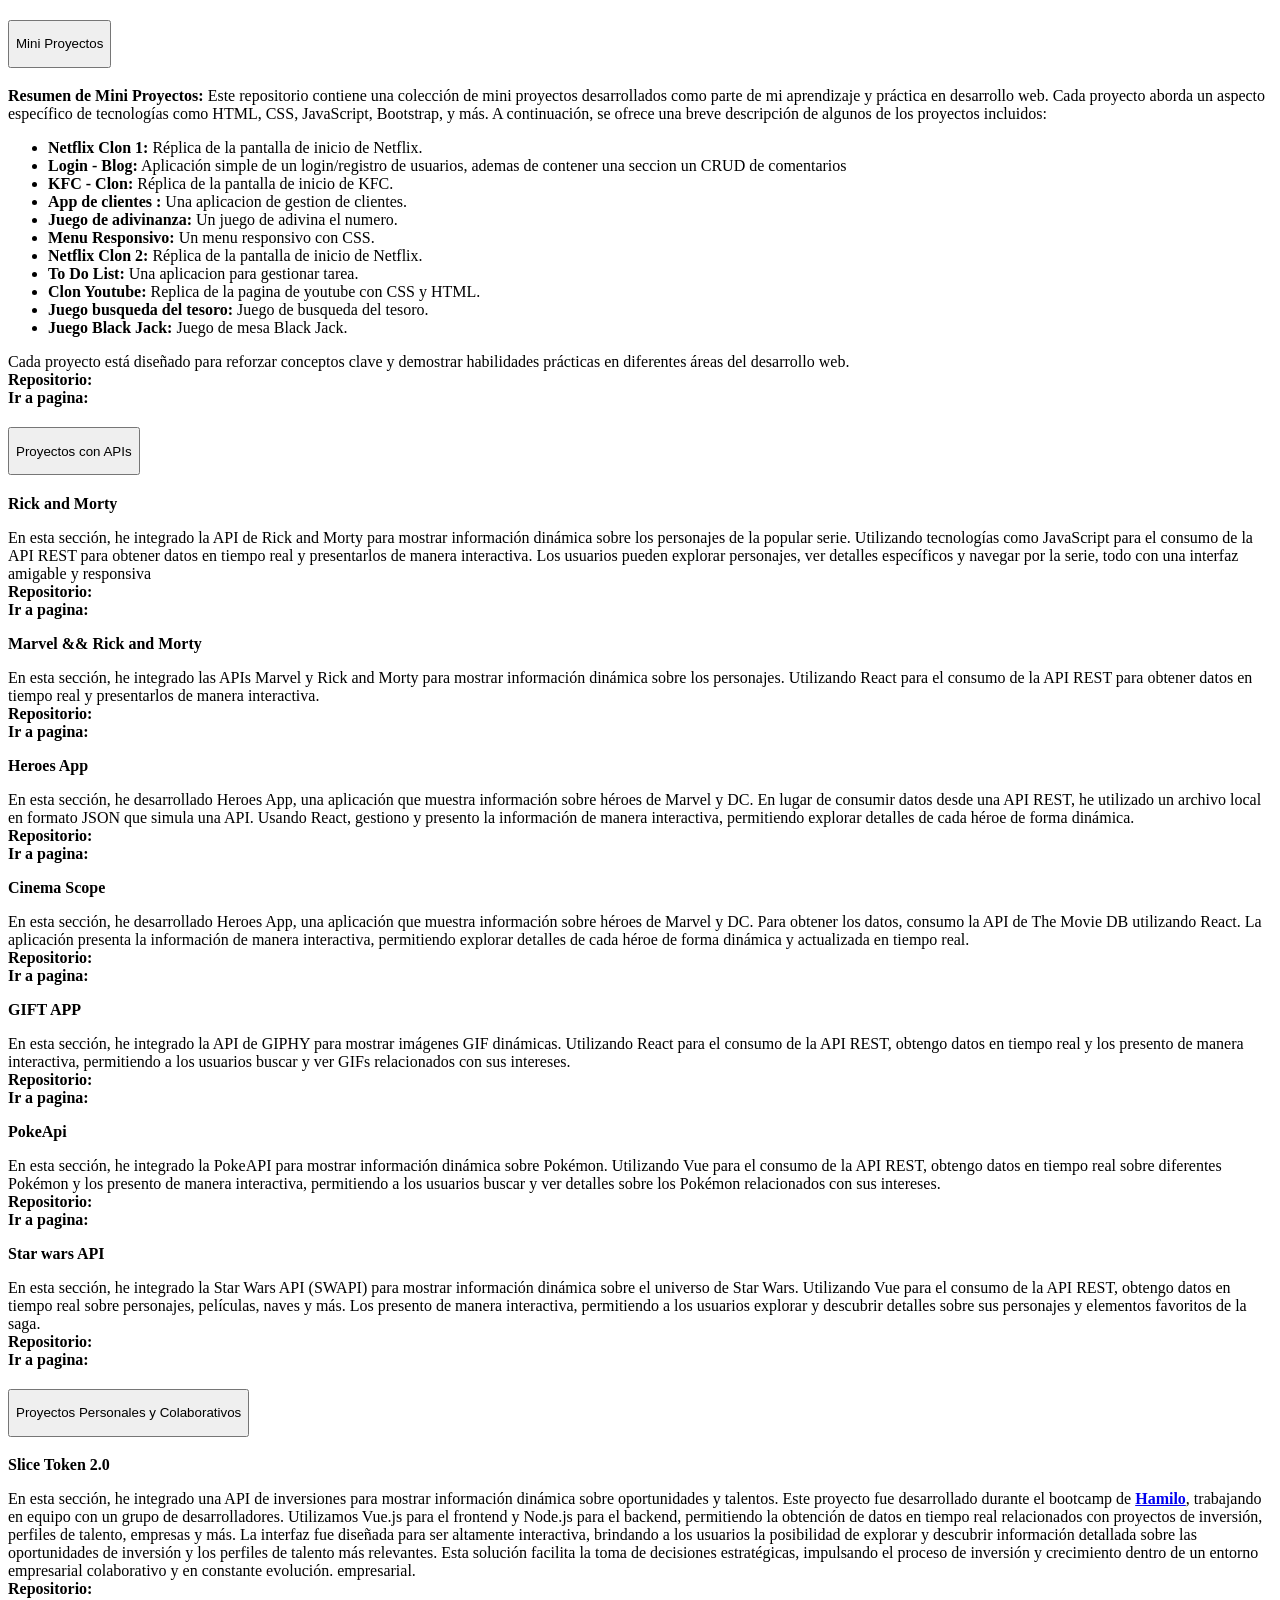
<file: cards.html>
<!DOCTYPE html>
<html lang="en">
<head>
    <meta charset="UTF-8">
    <meta name="viewport" content="width=device-width, initial-scale=1.0">
    <title>Document</title>
</head>
<body>
     <div class="row w-100">
          <div class="accordion" id="accordionExample">
            <div class="accordion-item bg-dark-custom">
              <h2 class="accordion-header">
                <button
                  class="accordion-button bg-dark-custom collapsed"
                  type="button"
                  data-bs-toggle="collapse"
                  data-bs-target="#collapseOne"
                  aria-expanded="false"
                  aria-controls="collapseOne"
                >
                  <p
                    class="text-center w-100 pt-2 custom-title-button-accrodion"
                  >
                    Mini Proyectos
                  </p>
                </button>
              </h2>
              <div
                id="collapseOne"
                class="accordion-collapse collapse"
                data-bs-parent="#accordionExample"
              >
                <div class="accordion-body">
                  <div class="card bg-dark-custom">
                    <div class="card-body bg-dark-custom">
                      <strong>Resumen de Mini Proyectos:</strong>
                      Este repositorio contiene una colección de mini proyectos
                      desarrollados como parte de mi aprendizaje y práctica en
                      desarrollo web. Cada proyecto aborda un aspecto específico
                      de tecnologías como HTML, CSS, JavaScript, Bootstrap, y
                      más. A continuación, se ofrece una breve descripción de
                      algunos de los proyectos incluidos:

                      <ul>
                        <li>
                          <strong>Netflix Clon 1:</strong> Réplica de la
                          pantalla de inicio de Netflix.
                        </li>
                        <li>
                          <strong>Login - Blog:</strong> Aplicación simple de un
                          login/registro de usuarios, ademas de contener una
                          seccion un CRUD de comentarios
                        </li>
                        <li>
                          <strong>KFC - Clon:</strong> Réplica de la pantalla de
                          inicio de KFC.
                        </li>
                        <li>
                          <strong>App de clientes :</strong> Una aplicacion de
                          gestion de clientes.
                        </li>
                        <li>
                          <strong>Juego de adivinanza:</strong> Un juego de
                          adivina el numero.
                        </li>
                        <li>
                          <strong>Menu Responsivo:</strong> Un menu responsivo
                          con CSS.
                        </li>
                        <li>
                          <strong>Netflix Clon 2:</strong> Réplica de la
                          pantalla de inicio de Netflix.
                        </li>
                        <li>
                          <strong>To Do List:</strong> Una aplicacion para
                          gestionar tarea.
                        </li>
                        <li>
                          <strong>Clon Youtube:</strong> Replica de la pagina de
                          youtube con CSS y HTML.
                        </li>
                        <li>
                          <strong>Juego busqueda del tesoro:</strong> Juego de
                          busqueda del tesoro.
                        </li>
                        <li>
                          <strong>Juego Black Jack:</strong> Juego de mesa Black
                          Jack.
                        </li>
                      </ul>

                      Cada proyecto está diseñado para reforzar conceptos clave
                      y demostrar habilidades prácticas en diferentes áreas del
                      desarrollo web.
                    </div>
                    <div class="card-footer">
                      <div
                        class="d-flex justify-content-between align-items-center"
                      >
                        <div class="d-flex align-items-center">
                          <strong>Repositorio:</strong>
                          <a
                            class="fs-3 hoverlink"
                            onclick="goToPage('https://github.com/jorgeocampoc/mini-proyectos.git')"
                            ><i class="ms-3 fa-brands fa-github"></i
                          ></a>
                        </div>
                        <div class="d-flex align-items-center">
                          <strong>Ir a pagina:</strong>
                          <a
                            class="fs-4 hoverlink"
                            href="https://jorgeocampoc.github.io/mini-proyectos/"
                            target="_blank"
                            ><i
                              class="ms-3 fa-solid fa-up-right-from-square"
                            ></i
                          ></a>
                        </div>
                      </div>
                    </div>
                  </div>
                </div>
              </div>
            </div>
            <div class="accordion-item bg-dark-custom">
              <h2 class="accordion-header">
                <button
                  class="accordion-button collapsed bg-dark-custom"
                  type="button"
                  data-bs-toggle="collapse"
                  data-bs-target="#collapseTwo"
                  aria-expanded="false"
                  aria-controls="collapseTwo"
                >
                  <p
                    class="text-center w-100 pt-2 custom-title-button-accrodion"
                  >
                    Proyectos con APIs
                  </p>
                </button>
              </h2>
              <div
                id="collapseTwo"
                class="accordion-collapse collapse"
                data-bs-parent="#accordionExample"
              >
                <div class="accordion-body">
                  <div class="card bg-dark-custom mb-3">
                    <div class="card-body bg-dark-custom">
                      <p class="text-center">
                        <strong>Rick and Morty</strong>
                        <i class="fa-brands fa-js text-warning"></i>
                      </p>
                      En esta sección, he integrado la API de Rick and Morty
                      para mostrar información dinámica sobre los personajes de
                      la popular serie. Utilizando tecnologías como JavaScript
                      para el consumo de la API REST para obtener datos en
                      tiempo real y presentarlos de manera interactiva. Los
                      usuarios pueden explorar personajes, ver detalles
                      específicos y navegar por la serie, todo con una interfaz
                      amigable y responsiva

                      <div class="card-footer">
                        <div
                          class="d-flex justify-content-between align-items-center"
                        >
                          <div class="d-flex align-items-center">
                            <strong>Repositorio:</strong>
                            <a
                              class="fs-3 hoverlink"
                              onclick="goToPage('https://github.com/jorgeocampoc/Rick_and_morty_with_JS')"
                            >
                              <i class="ms-3 fa-brands fa-github"></i>
                            </a>
                          </div>
                          <div class="d-flex align-items-center">
                            <strong>Ir a pagina:</strong>
                            <a
                              class="fs-4"
                              href="https://jorgeocampoc.github.io/Rick_and_morty_with_JS/"
                              target="_blank"
                              ><i
                                class="ms-3 fa-solid fa-up-right-from-square"
                              ></i
                            ></a>
                          </div>
                        </div>
                      </div>
                    </div>
                  </div>
                  <div class="card bg-dark-custom mb-3">
                    <div class="card-body bg-dark-custom fs-6">
                      <p class="text-center">
                        <strong>Marvel && Rick and Morty</strong>
                        <i class="fa-brands fa-react text-info"></i>
                      </p>
                      En esta sección, he integrado las APIs Marvel y Rick and
                      Morty para mostrar información dinámica sobre los
                      personajes. Utilizando React para el consumo de la API
                      REST para obtener datos en tiempo real y presentarlos de
                      manera interactiva.

                      <div class="card-footer">
                        <div
                          class="d-flex justify-content-between align-items-center"
                        >
                          <div class="d-flex align-items-center">
                            <strong>Repositorio:</strong>
                            <a
                              class="fs-3 hoverlink"
                              onclick="goToPage('https://github.com/jorgeocampoc/Rick_and_morty_with_JS')"
                              ><i class="ms-3 fa-brands fa-github"></i
                            ></a>
                          </div>
                          <div class="d-flex align-items-center">
                            <strong>Ir a pagina:</strong>
                            <a
                              class="fs-4"
                              href="https://marvel-rick-and-morthy.vercel.app/"
                              target="_blank"
                              ><i
                                class="ms-3 fa-solid fa-up-right-from-square"
                              ></i
                            ></a>
                          </div>
                        </div>
                      </div>
                    </div>
                  </div>
                  <div class="card bg-dark-custom mb-3">
                    <div class="card-body bg-dark-custom fs-6">
                      <p class="text-center">
                        <strong>Heroes App</strong>
                        <i class="fa-brands fa-react text-info"></i>
                      </p>
                      En esta sección, he desarrollado Heroes App, una
                      aplicación que muestra información sobre héroes de Marvel
                      y DC. En lugar de consumir datos desde una API REST, he
                      utilizado un archivo local en formato JSON que simula una
                      API. Usando React, gestiono y presento la información de
                      manera interactiva, permitiendo explorar detalles de cada
                      héroe de forma dinámica.

                      <div class="card-footer">
                        <div
                          class="d-flex justify-content-between align-items-center"
                        >
                          <div class="d-flex align-items-center">
                            <strong>Repositorio:</strong>
                            <a
                              class="fs-3 hoverlink"
                              onclick="goToPage('https://https://heroes-app-react-dist.vercel.app/marvel')"
                              ><i class="ms-3 fa-brands fa-github"></i
                            ></a>
                          </div>
                          <div class="d-flex align-items-center">
                            <strong>Ir a pagina:</strong>
                            <a
                              class="fs-4"
                              href="https://heroes-app-react-dist.vercel.app/"
                              target="_blank"
                              ><i
                                class="ms-3 fa-solid fa-up-right-from-square"
                              ></i
                            ></a>
                          </div>
                        </div>
                      </div>
                    </div>
                  </div>
                  <div class="card bg-dark-custom mb-3">
                    <div class="card-body bg-dark-custom fs-6">
                      <p class="text-center">
                        <strong>Cinema Scope</strong>
                        <i class="fa-brands fa-react text-info"></i>
                      </p>
                      En esta sección, he desarrollado Heroes App, una
                      aplicación que muestra información sobre héroes de Marvel
                      y DC. Para obtener los datos, consumo la API de The Movie
                      DB utilizando React. La aplicación presenta la información
                      de manera interactiva, permitiendo explorar detalles de
                      cada héroe de forma dinámica y actualizada en tiempo real.

                      <div class="card-footer">
                        <div
                          class="d-flex justify-content-between align-items-center"
                        >
                          <div class="d-flex align-items-center">
                            <strong>Repositorio:</strong>
                            <a
                              class="fs-3 hoverlink"
                              onclick="goToPage('https://github.com/jorgeocampoc/Cinema-Scope-Dist')"
                              ><i class="ms-3 fa-brands fa-github"></i
                            ></a>
                          </div>
                          <div class="d-flex align-items-center">
                            <strong>Ir a pagina:</strong>
                            <a
                              class="fs-4"
                              href="https://cinema-scope-dist.vercel.app/"
                              target="_blank"
                              ><i
                                class="ms-3 fa-solid fa-up-right-from-square"
                              ></i
                            ></a>
                          </div>
                        </div>
                      </div>
                    </div>
                  </div>
                  <div class="card bg-dark-custom mb-3">
                    <div class="card-body bg-dark-custom fs-6">
                      <p class="text-center">
                        <strong>GIFT APP</strong>
                        <i class="fa-brands fa-react text-info"></i>
                      </p>
                      En esta sección, he integrado la API de GIPHY para mostrar
                      imágenes GIF dinámicas. Utilizando React para el consumo
                      de la API REST, obtengo datos en tiempo real y los
                      presento de manera interactiva, permitiendo a los usuarios
                      buscar y ver GIFs relacionados con sus intereses.

                      <div class="card-footer">
                        <div
                          class="d-flex justify-content-between align-items-center"
                        >
                          <div class="d-flex align-items-center">
                            <strong>Repositorio:</strong>
                            <a
                              class="fs-3 hoverlink"
                              onclick="goToPage('https://github.com/jorgeocampoc/GIFT-APP---DIST')"
                              ><i class="ms-3 fa-brands fa-github"></i
                            ></a>
                          </div>
                          <div class="d-flex align-items-center">
                            <strong>Ir a pagina:</strong>
                            <a
                              class="fs-4"
                              href="https://gift-app-dist.vercel.app/"
                              target="_blank"
                              ><i
                                class="ms-3 fa-solid fa-up-right-from-square"
                              ></i
                            ></a>
                          </div>
                        </div>
                      </div>
                    </div>
                  </div>
                  <div class="card bg-dark-custom mb-3">
                    <div class="card-body bg-dark-custom fs-6">
                      <p class="text-center">
                        <strong>PokeApi</strong>
                        <i class="fa-brands fa-vuejs text-success"></i>
                      </p>
                      En esta sección, he integrado la PokeAPI para mostrar
                      información dinámica sobre Pokémon. Utilizando Vue para el
                      consumo de la API REST, obtengo datos en tiempo real sobre
                      diferentes Pokémon y los presento de manera interactiva,
                      permitiendo a los usuarios buscar y ver detalles sobre los
                      Pokémon relacionados con sus intereses.

                      <div class="card-footer">
                        <div
                          class="d-flex justify-content-between align-items-center"
                        >
                          <div class="d-flex align-items-center">
                            <strong>Repositorio:</strong>
                            <a
                              class="fs-3 hoverlink"
                              onclick="goToPage('https://github.com/jorgeocampoc/PokemonApi-.git')"
                              ><i class="ms-3 fa-brands fa-github"></i
                            ></a>
                          </div>
                          <div class="d-flex align-items-center">
                            <strong>Ir a pagina:</strong>
                            <a
                              class="fs-4"
                              href="https://pokemon-api-hazel-three.vercel.app/#/"
                              target="_blank"
                              ><i
                                class="ms-3 fa-solid fa-up-right-from-square"
                              ></i
                            ></a>
                          </div>
                        </div>
                      </div>
                    </div>
                  </div>
                  <div class="card bg-dark-custom mb-3">
                    <div class="card-body bg-dark-custom fs-6">
                      <p class="text-center">
                        <strong>Star wars API</strong>
                        <i class="fa-brands fa-vuejs text-success"></i>
                      </p>
                      En esta sección, he integrado la Star Wars API (SWAPI)
                      para mostrar información dinámica sobre el universo de
                      Star Wars. Utilizando Vue para el consumo de la API REST,
                      obtengo datos en tiempo real sobre personajes, películas,
                      naves y más. Los presento de manera interactiva,
                      permitiendo a los usuarios explorar y descubrir detalles
                      sobre sus personajes y elementos favoritos de la saga.

                      <div class="card-footer">
                        <div
                          class="d-flex justify-content-between align-items-center"
                        >
                          <div class="d-flex align-items-center">
                            <strong>Repositorio:</strong>
                            <a
                              class="fs-3 hoverlink"
                              onclick="goToPage('https://github.com/jorgeocampoc/Star-Wars-API-dist.git')"
                            >
                              <i class="ms-3 fa-brands fa-github"></i
                            ></a>
                          </div>
                          <div class="d-flex align-items-center">
                            <strong>Ir a pagina:</strong>
                            <a
                              class="fs-4"
                              href="https://star-wars-api-three.vercel.app/"
                              target="_blank"
                              ><i
                                class="ms-3 fa-solid fa-up-right-from-square"
                              ></i
                            ></a>
                          </div>
                        </div>
                      </div>
                    </div>
                  </div>
                </div>
              </div>
            </div>
            <div class="accordion-item bg-dark-custom">
              <h2 class="accordion-header">
                <button
                  class="accordion-button collapsed bg-dark-custom"
                  type="button"
                  data-bs-toggle="collapse"
                  data-bs-target="#collapseThree"
                  aria-expanded="false"
                  aria-controls="collapseThree"
                >
                  <p
                    class="text-center w-100 pt-2 custom-title-button-accrodion"
                  >
                    Proyectos Personales y Colaborativos
                  </p>
                </button>
              </h2>
              <div
                id="collapseThree"
                class="accordion-collapse collapse"
                data-bs-parent="#accordionExample"
              >
                <div class="accordion-body">
                  <div class="card bg-dark-custom mb-3">
                    <div class="card-body bg-dark-custom fs-6">
                      <p class="text-center">
                        <strong>Slice Token 2.0</strong>
                        <i class="fa-brands fa-vuejs text-success"></i>
                        <i class="fa-brands fa-node-js text-warning"></i>
                      </p>
                      En esta sección, he integrado una API de inversiones para
                      mostrar información dinámica sobre oportunidades y
                      talentos. Este proyecto fue desarrollado durante el
                      bootcamp de
                      <strong
                        ><a href="https://www.hamiloes.cool/" target="_blank"
                          >Hamilo</a
                        ></strong
                      >, trabajando en equipo con un grupo de desarrolladores.
                      Utilizamos Vue.js para el frontend y Node.js para el
                      backend, permitiendo la obtención de datos en tiempo real
                      relacionados con proyectos de inversión, perfiles de
                      talento, empresas y más. La interfaz fue diseñada para ser
                      altamente interactiva, brindando a los usuarios la
                      posibilidad de explorar y descubrir información detallada
                      sobre las oportunidades de inversión y los perfiles de
                      talento más relevantes. Esta solución facilita la toma de
                      decisiones estratégicas, impulsando el proceso de
                      inversión y crecimiento dentro de un entorno empresarial
                      colaborativo y en constante evolución. empresarial.

                      <div class="card-footer">
                        <div
                          class="d-flex justify-content-between align-items-center"
                        >
                          <div class="d-flex align-items-center">
                            <strong>Repositorio:</strong>
                            <a
                              class="fs-3 hoverlink"
                              onclick="goToPage('https://github.com/jorgeocampoc/jorgeocampoc.github.io.git')"
                            >
                              <i class="ms-3 fa-brands fa-github"></i
                            ></a>
                          </div>
                          <div class="d-flex align-items-center">
                            <strong>Ir a pagina:</strong>
                            <a
                              class="fs-4"
                              href="https://inversioens-dist-vue.vercel.app"
                              target="_blank"
                              ><i
                                class="ms-3 fa-solid fa-up-right-from-square"
                              ></i
                            ></a>
                          </div>
                        </div>
                      </div>
                    </div>
                  </div>
                </div>
              </div>
            </div>
        
          </div>
        </div>
</body>
</html>
</file>
